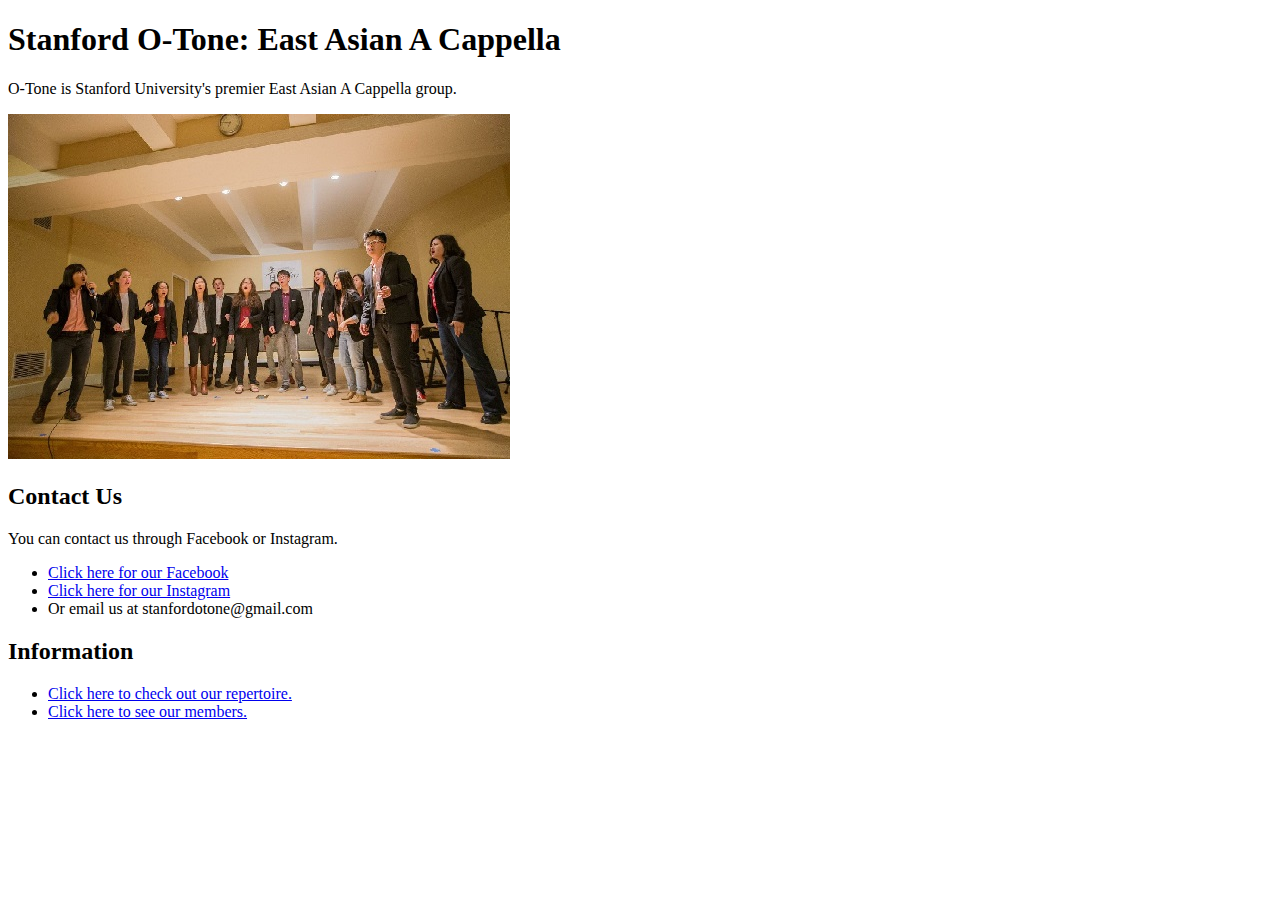
<file: index.html>
﻿<!DOCTYPE html>
<html>
<body>

<h1> Stanford O-Tone: East Asian A Cappella </h1>
<p> O-Tone is Stanford University's premier East Asian A Cappella group.</p>
<img src="img/small.jpg" alt="O-Tone">

<h2> Contact Us </h2>
<p> You can contact us through Facebook or Instagram. </p>
<ul>
	<li><a href="https://www.facebook.com/stanfordotone">Click here for our Facebook</a></li>
	<li><a href="https://www.instagram.com/stanford_otone">Click here for our Instagram</a></li>
	<li>Or email us at stanfordotone@gmail.com</li>
</ul>

<h2> Information </h2>
<ul>
	<li><a href="repertoire.html">Click here to check out our repertoire.</a></li>
	<li><a href="current_members.html">Click here to see our members.</a></li>
</ul>

</body>
</html>
</file>
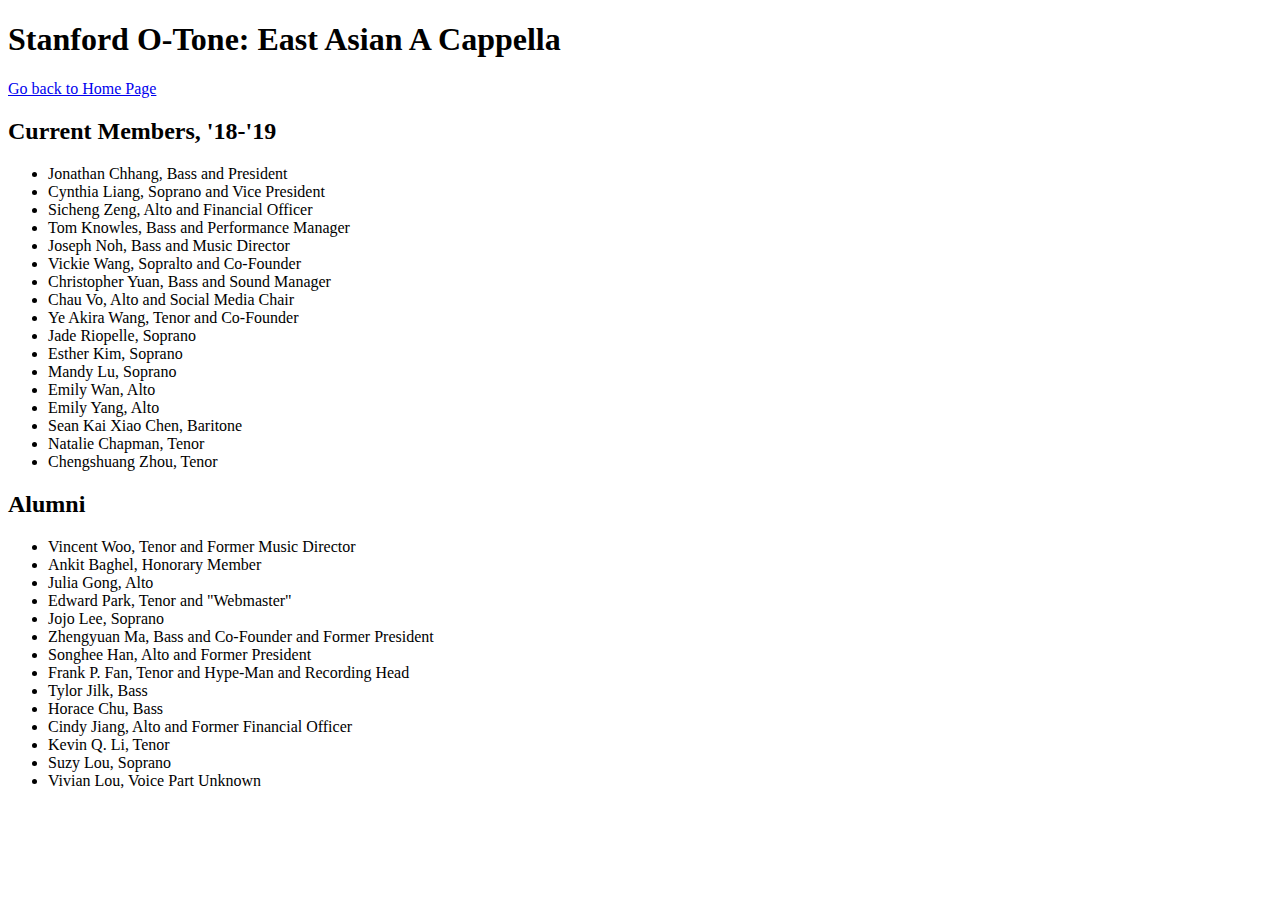
<file: current_members.html>
<!DOCTYPE html>
<html>
<body>

<h1> Stanford O-Tone: East Asian A Cappella </h1>
<p> <a href="index.html"> Go back to Home Page </a></p>

<h2> Current Members, '18-'19 </h2>
<ul>
	<li> Jonathan Chhang, Bass and President</li>
	<li> Cynthia Liang, Soprano and Vice President </li>
	<li> Sicheng Zeng, Alto and Financial Officer</li>
	<li> Tom Knowles, Bass and Performance Manager</li>
	<li> Joseph Noh, Bass and Music Director </li>
	<li> Vickie Wang, Sopralto and Co-Founder </li>
	<li> Christopher Yuan, Bass and Sound Manager</li>
	<li> Chau Vo, Alto and Social Media Chair</li>
	<li> Ye Akira Wang, Tenor and Co-Founder </li>
	<li> Jade Riopelle, Soprano</li>
	<li> Esther Kim, Soprano</li>
	<li> Mandy Lu, Soprano</li>
	<li> Emily Wan, Alto</li>
	<li> Emily Yang, Alto</li>
	<li> Sean Kai Xiao Chen, Baritone</li>
	<li> Natalie Chapman, Tenor</li>
	<li> Chengshuang Zhou, Tenor</li>
</ul>

<h2> Alumni </h2>
<ul>
	<li> Vincent Woo, Tenor and Former Music Director </li>
	<li> Ankit Baghel, Honorary Member </li>
	<li> Julia Gong, Alto </li>
	<li> Edward Park, Tenor and "Webmaster"</li>
	<li> Jojo Lee, Soprano </li>
	<li> Zhengyuan Ma, Bass and Co-Founder and Former President</li>
	<li> Songhee Han, Alto and Former President</li>
	<li> Frank P. Fan, Tenor and Hype-Man and Recording Head </li>
	<li> Tylor Jilk, Bass </li>
	<li> Horace Chu, Bass </li>
	<li> Cindy Jiang, Alto and Former Financial Officer </li>
	<li> Kevin Q. Li, Tenor </li>
	<li> Suzy Lou, Soprano </li> 
	<li> Vivian Lou, Voice Part Unknown </li>
</ul>

</body>
</html>
</file>
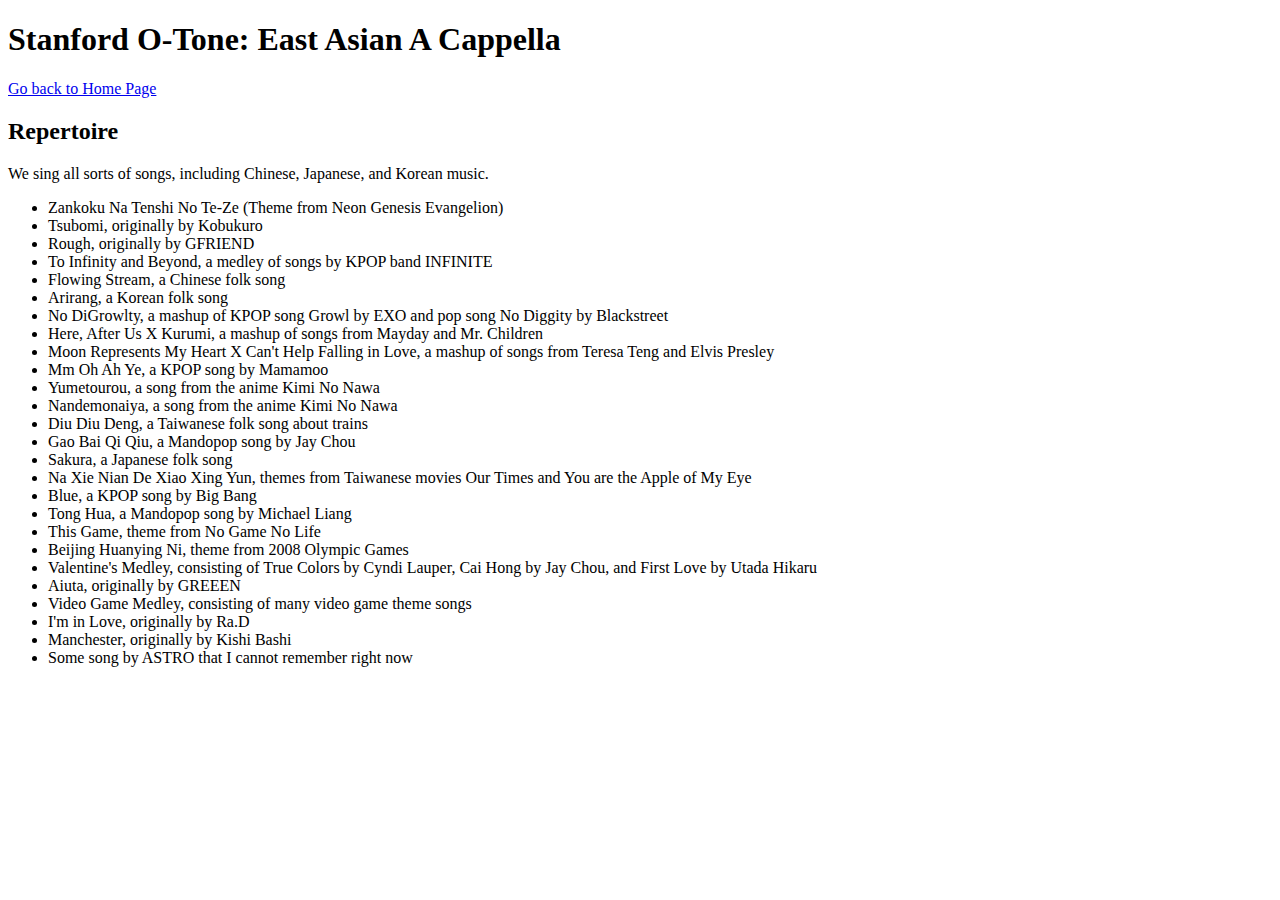
<file: repertoire.html>
<!DOCTYPE html>
<html>
<body>

<h1> Stanford O-Tone: East Asian A Cappella </h1>
<p> <a href="index.html"> Go back to Home Page </a></p>

<h2> Repertoire </h2>
<p> We sing all sorts of songs, including Chinese, Japanese, and Korean music. </p>
<ul>
	<li> Zankoku Na Tenshi No Te-Ze (Theme from Neon Genesis Evangelion) </li>
	<li> Tsubomi, originally by Kobukuro </li>
	<li> Rough, originally by GFRIEND </li>
	<li> To Infinity and Beyond, a medley of songs by KPOP band INFINITE </li>
	<li> Flowing Stream, a Chinese folk song </li>
	<li> Arirang, a Korean folk song </li>
	<li> No DiGrowlty, a mashup of KPOP song Growl by EXO and pop song No Diggity by Blackstreet </li>
	<li> Here, After Us X Kurumi, a mashup of songs from Mayday and Mr. Children </li>
	<li> Moon Represents My Heart X Can't Help Falling in Love, a mashup of songs from Teresa Teng and Elvis Presley</li>
	<li> Mm Oh Ah Ye, a KPOP song by Mamamoo </li>
	<li> Yumetourou, a song from the anime Kimi No Nawa</li>
	<li> Nandemonaiya, a song from the anime Kimi No Nawa</li>
	<li> Diu Diu Deng, a Taiwanese folk song about trains</li>
	<li> Gao Bai Qi Qiu, a Mandopop song by Jay Chou </li>
	<li> Sakura, a Japanese folk song </li>
	<li> Na Xie Nian De Xiao Xing Yun, themes from Taiwanese movies Our Times and You are the Apple of My Eye</li>
	<li> Blue, a KPOP song by Big Bang </li>
	<li> Tong Hua, a Mandopop song by Michael Liang </li>
	<li> This Game, theme from No Game No Life </li>
	<li> Beijing Huanying Ni, theme from 2008 Olympic Games </li>
	<li> Valentine's Medley, consisting of True Colors by Cyndi Lauper, Cai Hong by Jay Chou, and First Love by Utada Hikaru </li>
	<li> Aiuta, originally by GREEEN </li>
	<li> Video Game Medley, consisting of many video game theme songs </li>
	<li> I'm in Love, originally by Ra.D </li>
	<li> Manchester, originally by Kishi Bashi </li>
	<li> Some song by ASTRO that I cannot remember right now </li>
</ul>

</body>
</html>
</file>
